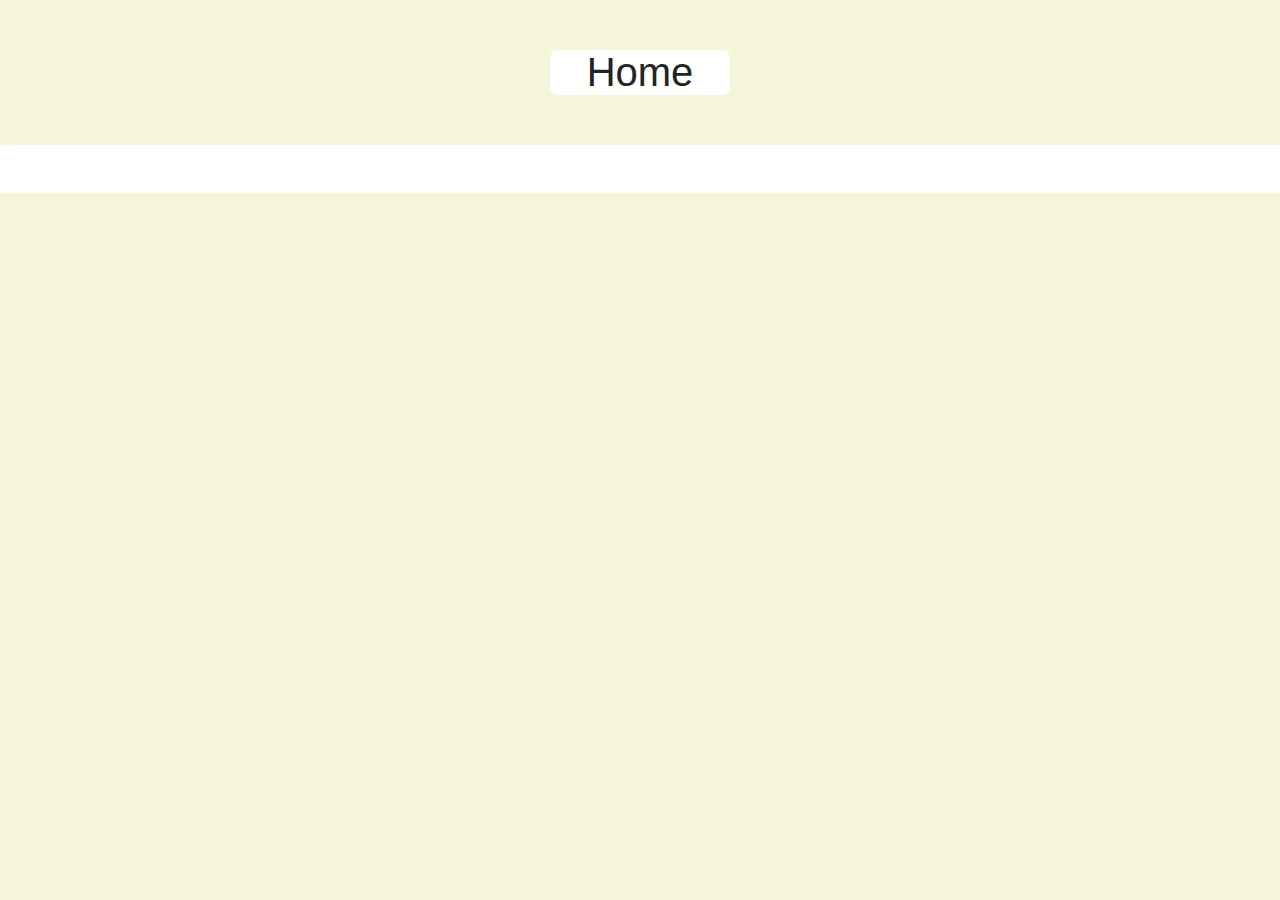
<file: src/1-gallery.html>
<!DOCTYPE html>
<html lang="en">
  <head>
    <meta charset="UTF-8" />
    <meta http-equiv="X-UA-Compatible" content="IE=edge" />
    <meta name="viewport" content="width=device-width, initial-scale=1.0" />
    <title>Gallery</title>
    <link rel="stylesheet" href="./css/styles.css" />
  </head>
  <body>
    <a class="nav-link" href="./index.html">Home</a>
    <ul class="gallery"></ul>
    <script src="./js/1-gallery.js" type="module"></script>
  </body>
</html>
</file>
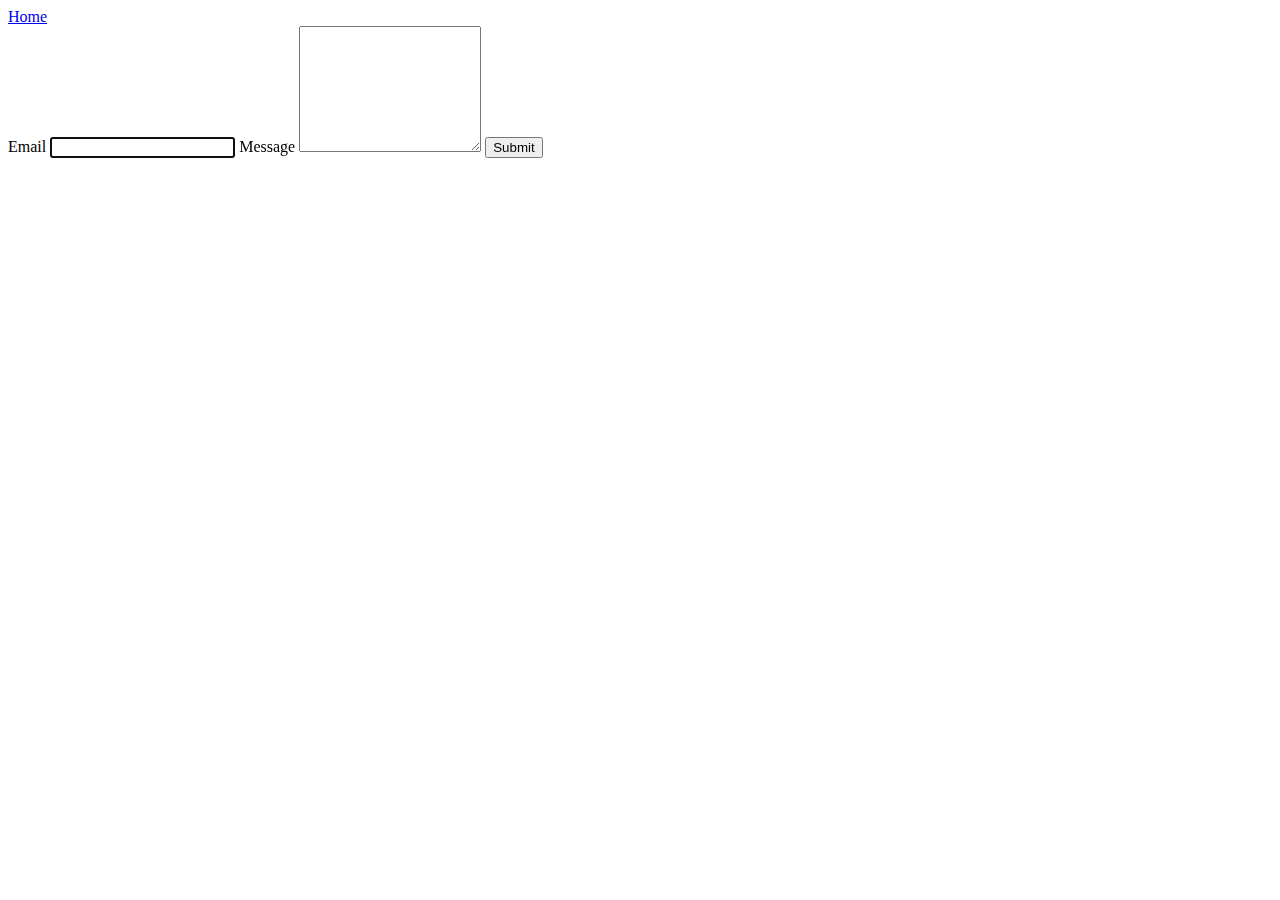
<file: src/2-form.html>
<!DOCTYPE html>
<html lang="en">
  <head>
    <meta charset="UTF-8" />
    <meta http-equiv="X-UA-Compatible" content="IE=edge" />
    <meta name="viewport" content="width=device-width, initial-scale=1.0" />
    <title>Form</title>
  </head>
  <body>
    <a class="nav-link" href="./index.html">Home</a>
    <form class="fb-form" autocomplete="off">
      <label>
        Email
        <input type="email" name="email" autofocus />
      </label>
      <label>
        Message
        <textarea name="message" rows="8"></textarea>
      </label>
      <button type="submit">Submit</button>
    </form>

    <script src="./js/2-form.js" type="module"></script>
  </body>
</html>
</file>
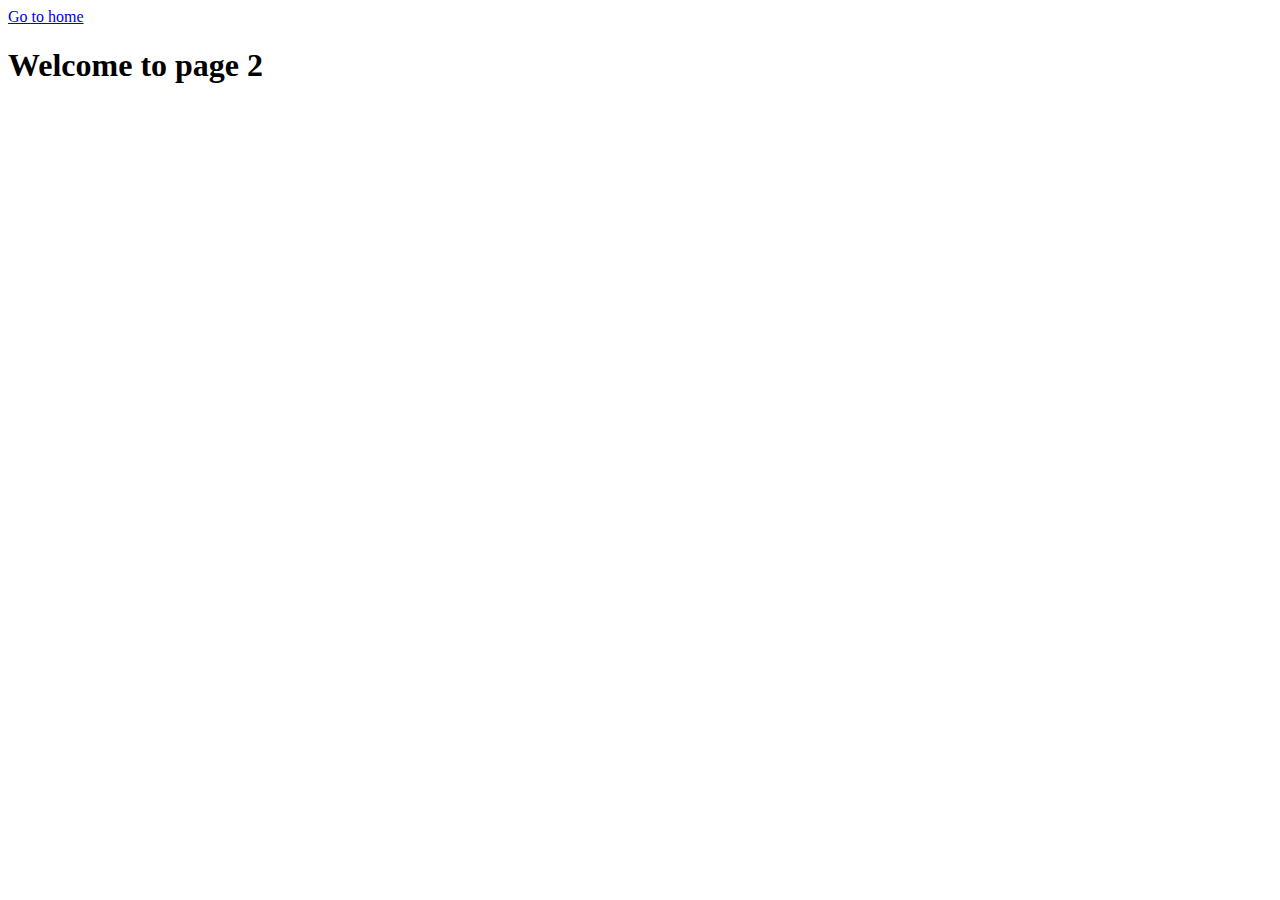
<file: src/page-2.html>
<!DOCTYPE html>
<html lang="en">
  <head>
    <meta charset="UTF-8" />
    <meta http-equiv="X-UA-Compatible" content="IE=edge" />
    <meta name="viewport" content="width=device-width, initial-scale=1.0" />
    <title>Page 2</title>
  </head>
  <body>
    <section>
      <a href="./index.html">Go to home</a>
      <h1>Welcome to page 2</h1>
    </section>
  </body>
</html>
</file>
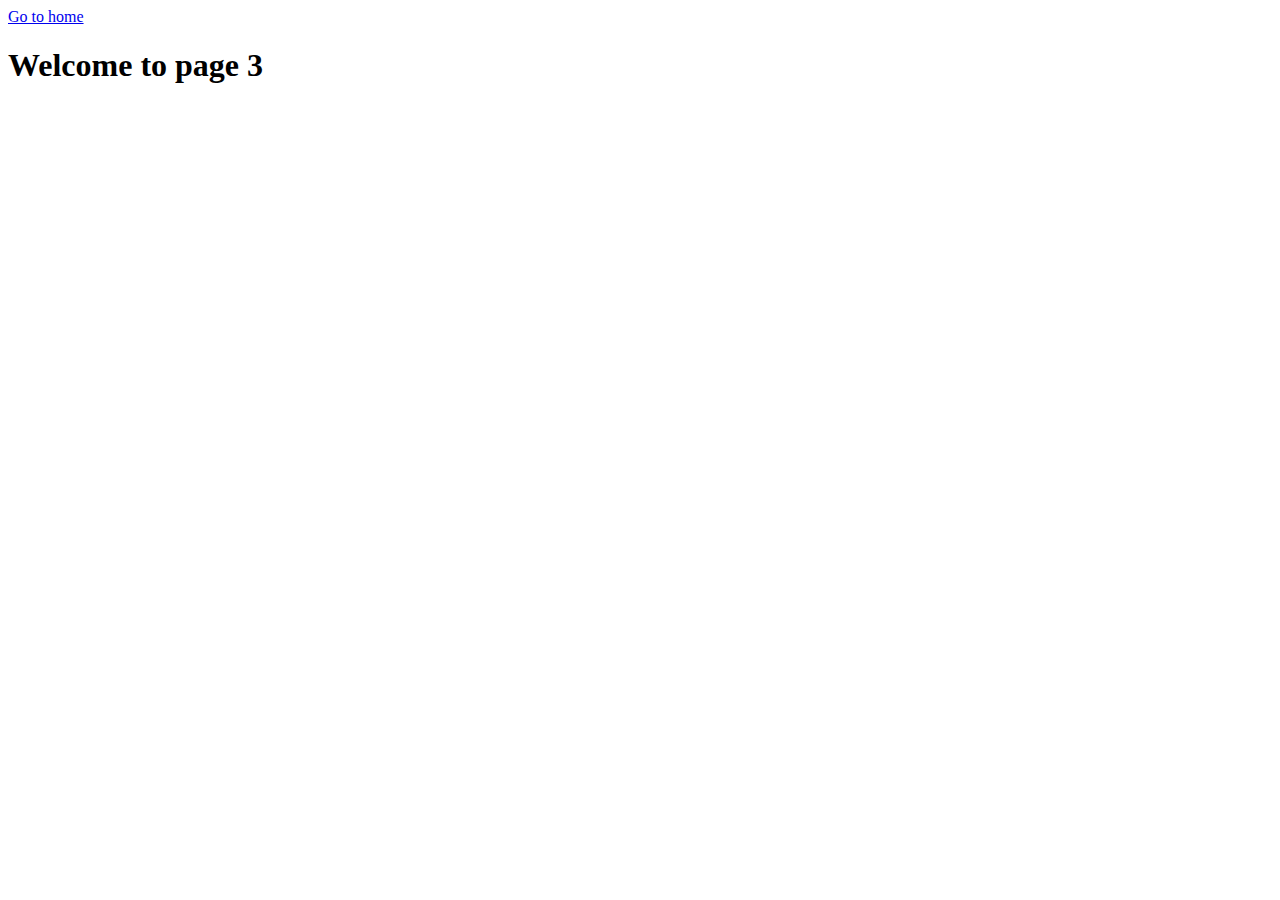
<file: src/page-3.html>
<!DOCTYPE html>
<html lang="en">
  <head>
    <meta charset="UTF-8" />
    <meta http-equiv="X-UA-Compatible" content="IE=edge" />
    <meta name="viewport" content="width=device-width, initial-scale=1.0" />
    <title>Page 3</title>
  </head>
  <body>
    <section>
      <a href="./index.html">Go to home</a>
      <h1>Welcome to page 3</h1>
    </section>
  </body>
</html>
</file>
<file: src/css/styles.css>
@import"https://fonts.googleapis.com/css2?family=Montserrat:ital,wght@0,100..900;1,100..900&family=Roboto:wght@300;400;700&family=Work+Sans:ital,wght@0,100..900;1,100..900&display=block";

h1,
h2,
h3,
h4,
h5,
h6,
p {
  margin: 0
}

:root {
  font-family: Inter, Avenir, Helvetica, Arial, sans-serif;
  font-size: 16px;
  font-weight: 400;
  color: #242424;
  background-color: beige;
  font-synthesis: none;
  text-rendering: optimizeLegibility;
  -webkit-font-smoothing: antialiased;
  -moz-osx-font-smoothing: grayscale;
  -webkit-text-size-adjust: 100%;
}

* {
  box-sizing: border-box;
}

ul {
  list-style-type: none;
  margin: 0;
  padding: 0;
}

a {
  color: currentColor;
  text-decoration: none;
}

body {
  font-family: 'Montserat',
    sans-serif;
  text-align: center;
  background-color: beige;
  margin: 0 auto;
}

.nav-link {
  margin: 50px auto;
  display: block;
  text-align: center;
  width: 180px;
  font-size: 40px;
  background-color: #fff;
  border-radius: 8px;
}

.nav-link:hover,
.nav-link:focus {
  color: #6C8CFF;
}

/* Gallery */
.gallery {
  margin: 0 auto;
  width: 1440px;
  background-color: #fff;
  border-radius: 4px;
  position: relative;
  justify-content: center;
  align-items: center;
  padding: 24px 0px;
  display: grid;
  grid-template-columns: repeat(3, 1fr);
  gap: 24px;
}

img {
  display: block;
  max-width: 100%;
  height: auto;
}

.gallery-image {
  transition: transform 0.5s ease;
  border-radius: 4px;
  cursor: pointer;
  object-fit: cover;
  width: 360px;
  height: 200px;

}

.gallery-image:hover,
.gallery-image:focus {
  transform: scale(1.04);
}

.sl-wrapper.simple-lightbox {
  background-color: #2e2f42cc;
}

.sl-wrapper.simple-lightbox .sl-close {
  color: #fff;
  font-size: 32px;
}

.sl-wrapper.simple-lightbox .sl-counter {
  color: #fff;
  line-height: 24px;
  letter-spacing: 0.64px;
}

.sl-wrapper.simple-lightbox .sl-navigation button.sl-next,
.sl-wrapper.simple-lightbox .sl-navigation button.sl-prev {
  font-size: 24px;
  color: #fff;
}


/* Form */

.fb-form {
  margin: 0 auto;
  width: 408px;
  padding: 24px;
  background-color: #fff;
  border-radius: 8px;
  text-align: start;
}

.fb-form>label {
  display: flex;
  flex-direction: column;
  gap: 8px;
  color: #2e2f42;
  line-height: 24px;
  letter-spacing: .64px;
}

.fb-form>label>input {
  margin-bottom: 8px;
  height: 40px;
  border-radius: 4px;
  border: 1px solid #808080;
  color: #2e2f42;
  font-size: 16px;
  font-style: normal;
  font-weight: 400;
  line-height: 24px;
  letter-spacing: .64px;
}

.fb-form>label>textarea {
  margin-bottom: 16px;
  height: 80px;
  border-radius: 4px;
  border: 1px solid #808080;
  resize: none;
  color: #2e2f42;
  font-size: 16px;
  font-style: normal;
  font-weight: 400;
  line-height: 24px;
  letter-spacing: .64px;
}

.fb-form>button {
  width: 95px;
  height: 40px;
  display: flex;
  padding: 8px 16px;
  justify-content: center;
  align-items: center;
  border-radius: 8px;
  background-color: #4e75ff;
  border: none;
  color: #fff;
  font-size: 16px;
  font-style: normal;
  font-weight: 500;
  line-height: 24px;
  letter-spacing: .64px;
  cursor: pointer;
}

.fb-form>label>input:hover,
.fb-form>label>textarea:hover {
  border: 1px solid #000;
}

.fb-form>label>input:focus,
.fb-form>label>textarea:focus {
  border: 1px solid #808080;
  outline: none;
}

.fb-form>button:hover {
  background-color: #6c8cff;
}
</file>
